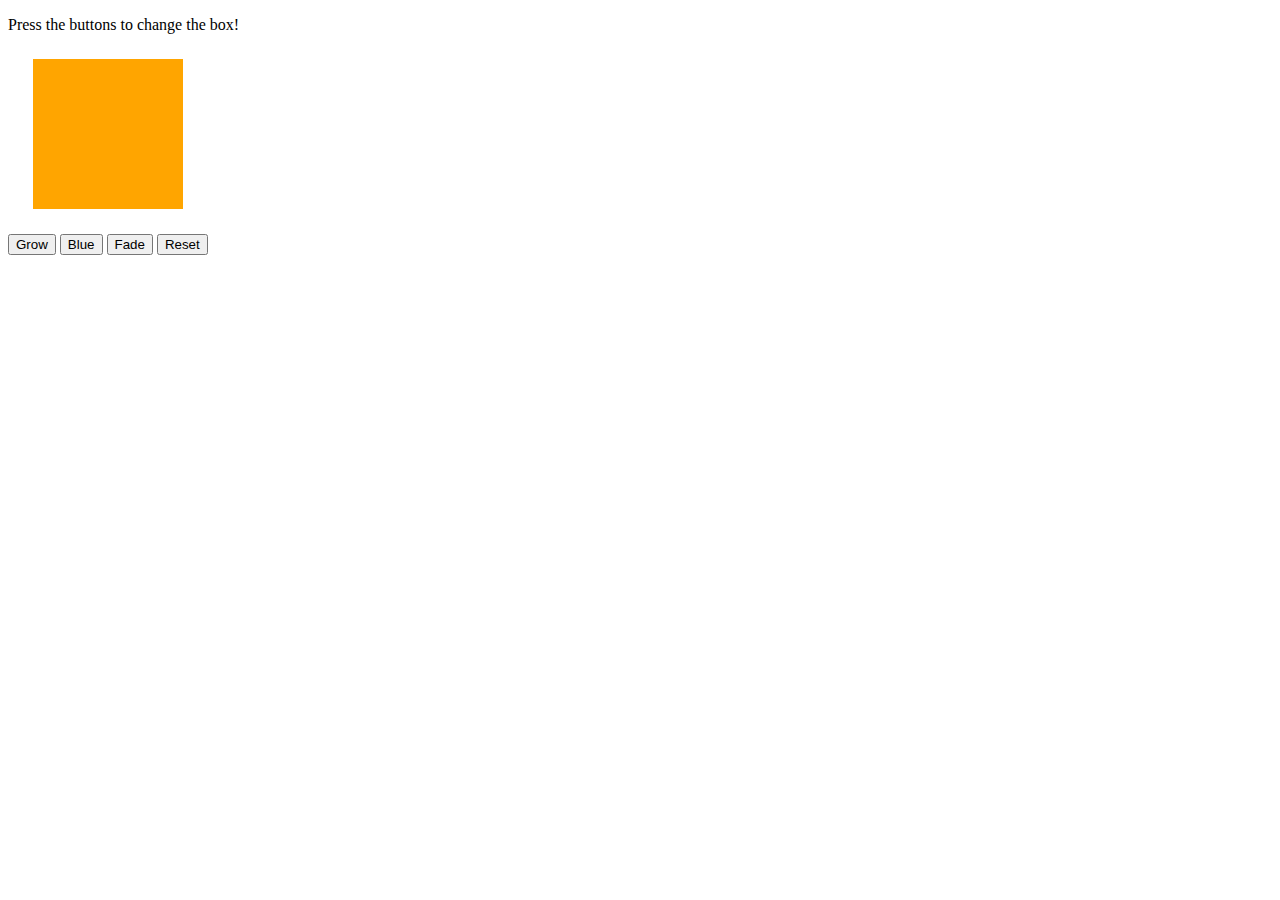
<file: module-10/index.html>
<!DOCTYPE html>
<html>
<head>
    <title>Jiggle Into JavaScript</title>
    <!-- <script type="text/javascript" src="https://cdnjs.cloudflare.com/ajax/libs/jquery/3.1.0/jquery.min.js"></script> -->
</head>
<body>

    <p>Press the buttons to change the box!</p>

    <div id="box" style="height:150px; width:150px; background-color:orange; margin:25px"></div>

    <button id="button1">Grow</button>
    <button id="button2">Blue</button>
    <button id="button3">Fade</button>
    <button id="button4">Reset</button>

    <script type="text/javascript" src="javascript.js">
    
    </script>

</body>
</html>
</file>
